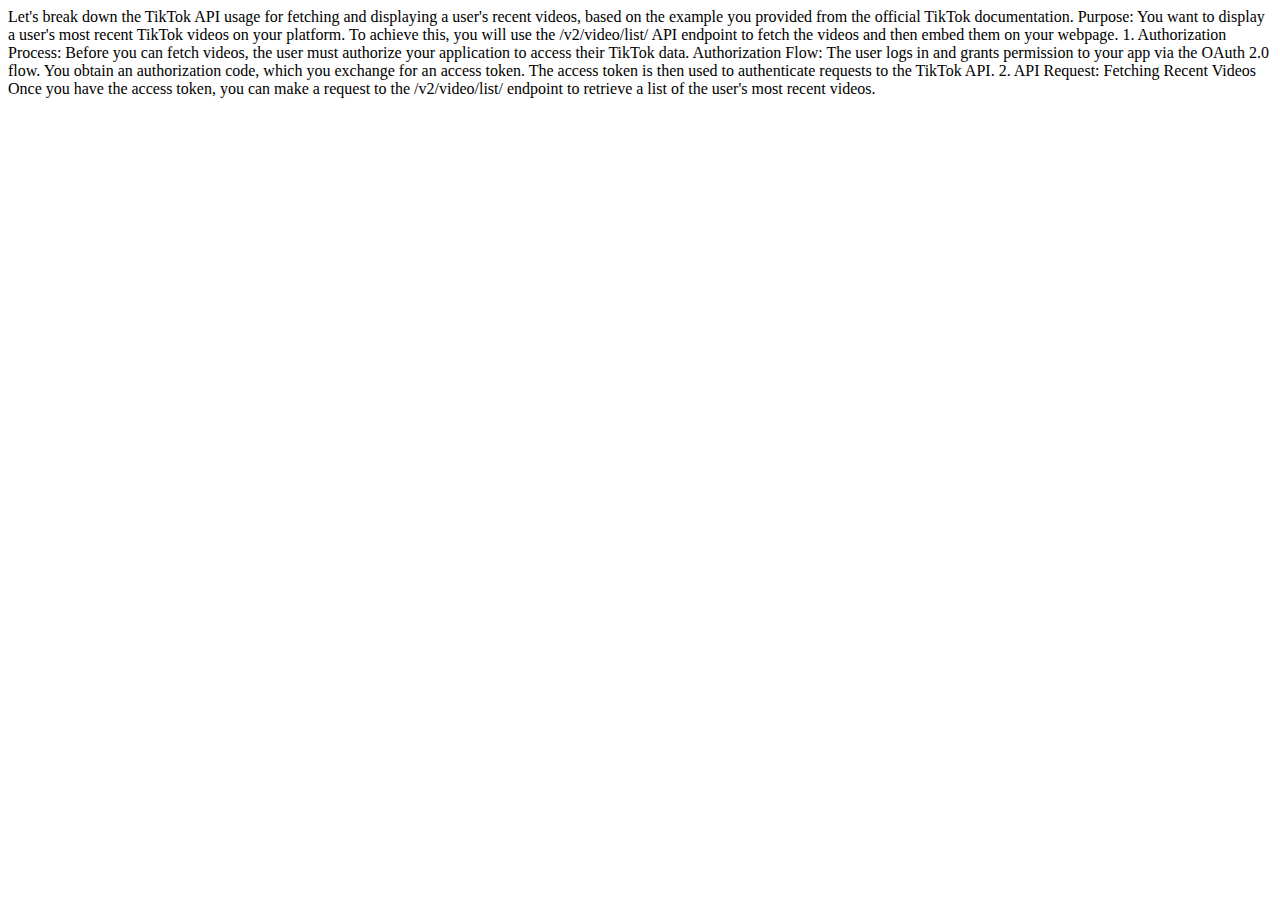
<file: indexq.html>
<!DOCTYPE html>
<html lang="en">
<head>
    <meta charset="UTF-8">
    <meta name="viewport" content="width=device-width, initial-scale=1.0">
    <title>TikTok Video Feed</title>
    <style>
        .video-container {
            margin-bottom: 20px;
        }

        .video-container img {
            width: 100%;
            max-width: 300px;
            height: auto;
        }

        .video-container iframe {
            width: 100%;
            max-width: 300px;
            height: 400px;
        }
    </style>
</head>
<body>
    <div id="tiktokFeed"></div>
    <div>
        Let's break down the TikTok API usage for fetching and displaying a user's recent videos, based on the example you provided from the official TikTok documentation.

Purpose:
You want to display a user's most recent TikTok videos on your platform. To achieve this, you will use the /v2/video/list/ API endpoint to fetch the videos and then embed them on your webpage.

1. Authorization Process:
Before you can fetch videos, the user must authorize your application to access their TikTok data.

Authorization Flow:
The user logs in and grants permission to your app via the OAuth 2.0 flow.
You obtain an authorization code, which you exchange for an access token.
The access token is then used to authenticate requests to the TikTok API.
2. API Request: Fetching Recent Videos
Once you have the access token, you can make a request to the /v2/video/list/ endpoint to retrieve a list of the user's most recent videos.
    </div>

    <script>
        async function fetchTikTokVideos() {
            const accessToken = 'your_access_token'; // Replace with your actual access token

            try {
                const response = await fetch('https://open.tiktokapis.com/v2/video/list/?fields=id,title,video_description,duration,cover_image_url,embed_link', {
                    method: 'POST',
                    headers: {
                        'Authorization': `Bearer ${accessToken}`,
                        'Content-Type': 'application/json'
                    },
                    body: JSON.stringify({
                        max_count: 20
                    })
                });

                if (!response.ok) {
                    throw new Error('Failed to fetch TikTok videos');
                }

                const data = await response.json();
                renderTikTokVideos(data.data.videos);

            } catch (error) {
                console.error('Error fetching TikTok videos:', error);
            }
        }

        function renderTikTokVideos(videos) {
            const tiktokFeed = document.getElementById('tiktokFeed');

            videos.forEach(video => {
                const videoElement = document.createElement('div');
                videoElement.classList.add('video-container');

                videoElement.innerHTML = `
                    <h2>${video.title}</h2>
                    <p>${video.video_description}</p>
                    <img src="${video.cover_image_url}" alt="${video.title}">
                    <iframe src="${video.embed_link}" frameborder="0" allowfullscreen></iframe>
                `;

                tiktokFeed.appendChild(videoElement);
            });
        }

        // Fetch and render TikTok videos when the page loads
        fetchTikTokVideos();
    </script>
    <script></script>
</body>
</html>
</file>
